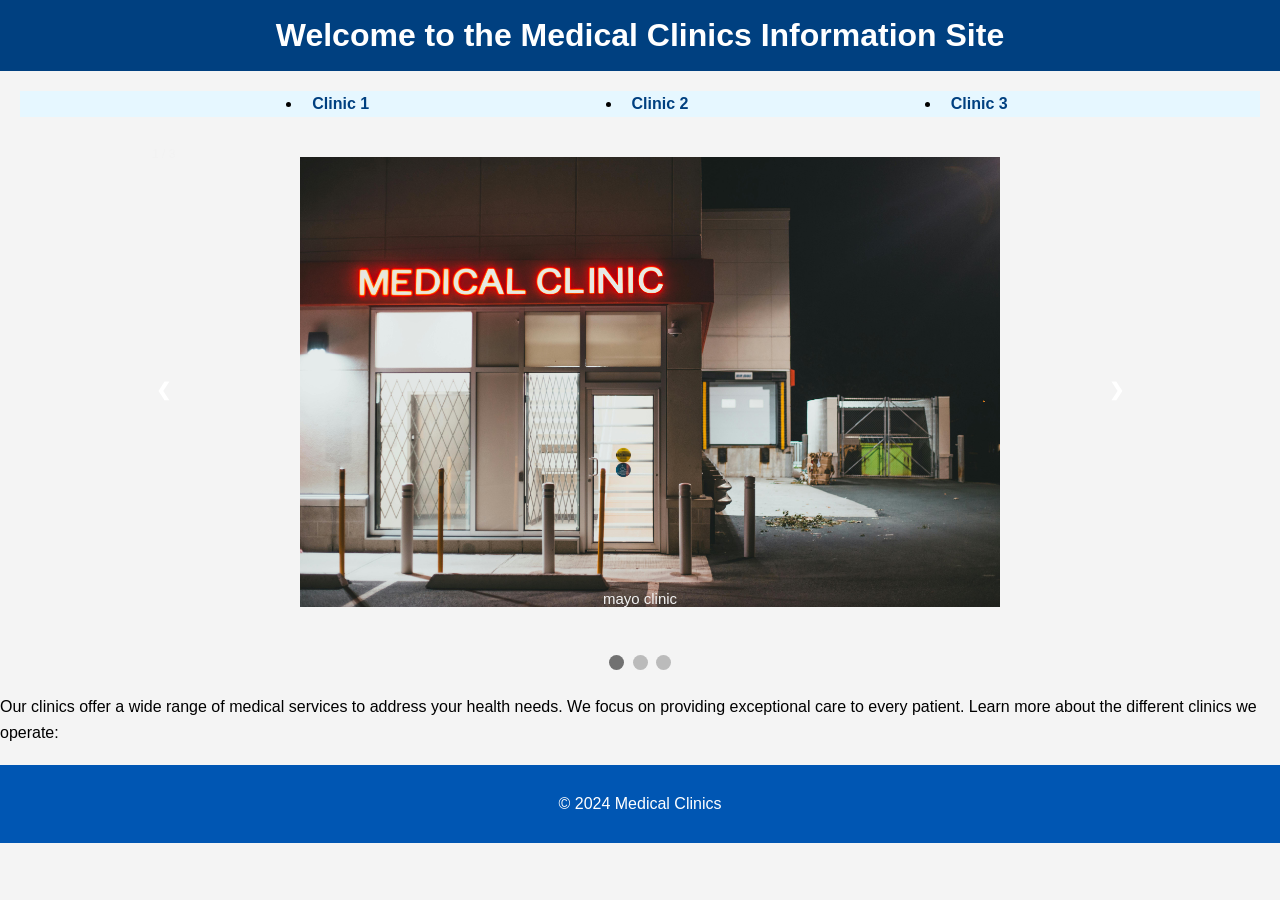
<file: pages/index.html>
<html lang="en">

<head>
    <title>Medical Clinics</title>
    <link rel="stylesheet" href="../styles/common.css">
    <link rel="stylesheet" href="../styles/intro.css">
</head>

<body>
    <header>
        <h1>Welcome to the Medical Clinics Information Site</h1>
    </header>
    <nav class="navigation-bar">
        <ul>
            <li><a href="./clinic1.html">Clinic 1</a></li>
            <li><a href="./clinic2.html">Clinic 2</a></li>
            <li><a href="./clinic3.html">Clinic 3</a></li>
        </ul>
    </nav>
    <div class="slideshow-container">

        <div class="mySlides fade">
          <div class="numbertext">1 / 3</div>
          <img src="../assets/img1.jpg" style="width:70%; height: 50%; margin-left: 160px; ">
          <div class="text">mayo clinic</div>
        </div>
      
        <div class="mySlides fade">
          <div class="numbertext">2 / 3</div>
          <img src="../assets/img2.jpg" style="width:70%; height: 50% ; margin-left: 160px;">
          <div class="text">services</div>
        </div>
      
        <div class="mySlides fade">
          <div class="numbertext">3 / 3</div>
          <img src="../assets/img3.jpg" style="width:70%; height: 50% ; margin-left: 160px;">
          <div class="text">Care</div>
        </div>
      
        <a class="prev" onclick="plusSlides(-1)">&#10094;</a>
        <a class="next" onclick="plusSlides(1)">&#10095;</a>
      </div>
      <br>
      
      <div style="text-align:center">
        <span class="dot" onclick="currentSlide(1)"></span>
        <span class="dot" onclick="currentSlide(2)"></span>
        <span class="dot" onclick="currentSlide(3)"></span>
      </div>


    <p>Our clinics offer a wide range of medical services to address your health needs. We focus on providing
        exceptional care to every patient. Learn more about the different clinics we operate:</p>

    <footer>
        <p>© 2024 Medical Clinics</p>
    </footer>
</body>
<script>
    let slideIndex = 1;
    showSlides(slideIndex);
    
    function plusSlides(n) {
      showSlides(slideIndex += n);
    }
    
    function currentSlide(n) {
      showSlides(slideIndex = n);
    }
    
    function showSlides(n) {
      let i;
      let slides = document.getElementsByClassName("mySlides");
      let dots = document.getElementsByClassName("dot");
      if (n > slides.length) {slideIndex = 1}    
      if (n < 1) {slideIndex = slides.length}
      for (i = 0; i < slides.length; i++) {
        slides[i].style.display = "none";  
      }
      for (i = 0; i < dots.length; i++) {
        dots[i].className = dots[i].className.replace(" active", "");
      }
      slides[slideIndex-1].style.display = "block";  
      dots[slideIndex-1].className += " active";
    }

    
    </script>
</html>
</file>
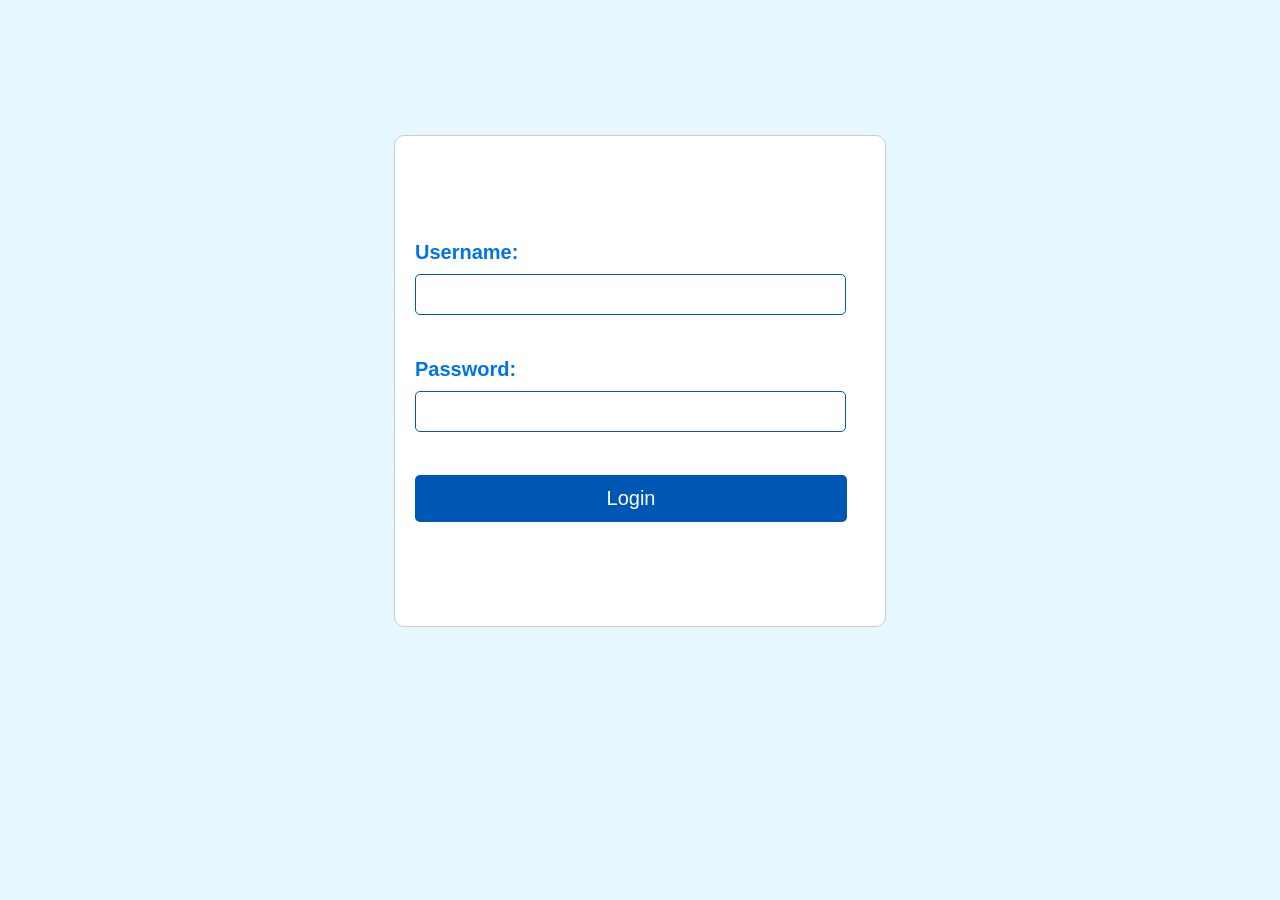
<file: pages/login.html>
<!DOCTYPE html>
<html lang="en">
<head>
    <meta charset="UTF-8">
    <meta name="viewport" content="width=device-width, initial-scale=1.0">
    <title>Login</title>
    <link rel="stylesheet" href="../styles/login.css">
</head>
<body>
    
    <div class="container">
    <form id="loginForm" action="../app/controllers/UserController.php">
        <label for="loginUsername">Username:</label>
        <input type="text" id="loginUsername">
        <span id="loginUsernameError" class="error"></span><br>
    
        <label for="loginPassword">Password:</label>
        <input type="password" id="loginPassword">
        <span id="loginPasswordError" class="error"></span><br>
    
        <button type="submit">Login</button>
    </form>

</div>
<script src="../scripts/loginScript.js"></script>

</body>
</html>
</file>
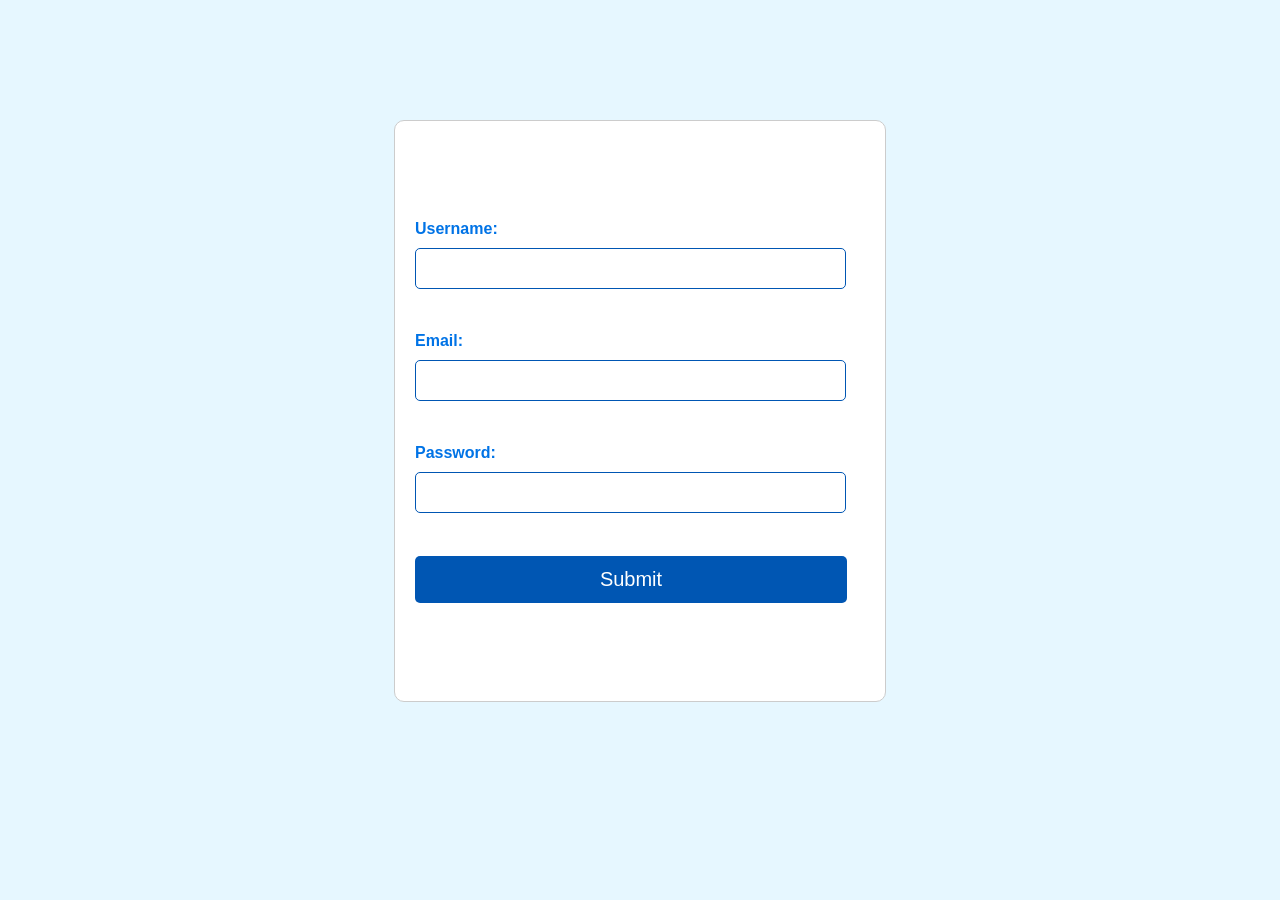
<file: pages/register.html>
<!DOCTYPE html>
<html lang="en">
<head>
    <meta charset="UTF-8">
    <meta name="viewport" content="width=device-width, initial-scale=1.0">
    <title>Register</title>
    <link rel="stylesheet" href="../styles/register.css">
</head>
<body>
    <div class="container">

    <form id="registrationForm" action="../app/controllers/UserController.php">
        <label for="username">Username:</label>
        <input type="text" id="username">
        <span id="usernameError" class="error"></span><br>
    
        <label for="email">Email:</label>
        <input type="email" id="email">
        <span id="emailError" class="error"></span><br>
    
        <label for="password">Password:</label>
        <input type="password" id="password">
        <span id="passwordError" class="error"></span><br>
    
        <button type="submit">Submit</button>
    </form>
    </div>

    
    <script src="../scripts/registrationScript.js"></script>

</body>
</html>
</file>
<file: styles/common.css>
body {
    font-family: Arial, sans-serif;
    line-height: 1.6;
    margin: 0;
    padding: 0;
    background-color: #f4f4f4;
}

header {
    background-color: #0056b3;
    color: white;
    padding: 10px 0;
    text-align: center;
}

h1 {
    margin: 0;
}

section {
    margin: 20px;
    padding: 10px;
    background-color: white;
    border-radius: 8px;
    box-shadow: 0 0 10px rgba(0, 0, 0, 0.1);
}

nav {
    margin: 20px;
    text-align: center;
}

nav a {
    display: inline-block;
    margin: 0 10px;
    text-decoration: none;
    color: #0056b3;
    font-weight: bold;
}

nav a:hover {
    text-decoration: underline;
}

table {
    width: 100%;
    border-collapse: collapse;
    margin: 20px 0;
}

table th, table td {
    padding: 10px;
    border: 1px solid #ddd;
    text-align: left;
}

table th {
    background-color: #f4f4f4;
}

footer {
    background-color: #0056b3;
    color: white;
    text-align: center;
    padding: 10px 0;
    margin-top: 20px;
}

img {
    max-width: 100%;
    height: auto;
    margin: 20px 0;
}

/* Media queries for responsiveness */
@media (max-width: 600px) {
    body {
        font-size: 14px;
    }
    table th, table td {
        font-size: 12px;
    }
}
</file>
<file: styles/intro.css>
section {
    background-color: #e6f7ff;
}

header {
    background-color: #004080;
}

.navigation-bar {
    background-color: #e6f7ff;
  

}

.navigation-bar ul {
    
    display: flex;
    flex-direction: row;
    justify-content: space-evenly;
    align-items: center;
    
}
nav a {
    color: #004080;
}


* {box-sizing:border-box}

/* Slideshow container */
.slideshow-container {
  max-width: 1000px;
  position: relative;
  margin: auto;
}

/* Hide the images by default */
.mySlides {
  display: none;
}

/* Next & previous buttons */
.prev, .next {
  cursor: pointer;
  position: absolute;
  top: 50%;
  width: auto;
  margin-top: -22px;
  padding: 16px;
  color: white;
  font-weight: bold;
  font-size: 18px;
  transition: 0.6s ease;
  border-radius: 0 3px 3px 0;
  user-select: none;
}

/* Position the "next button" to the right */
.next {
  right: 0;
  border-radius: 3px 0 0 3px;
}

/* On hover, add a black background color with a little bit see-through */
.prev:hover, .next:hover {
  background-color: rgba(0,0,0,0.8);
}

/* Caption text */
.text {
  color: #f2f2f2;
  font-size: 15px;
  padding: 8px 12px;
  position: absolute;
  bottom: 8px;
  width: 100%;
  text-align: center;
}

/* Number text (1/3 etc) */
.numbertext {
  color: #f2f2f2;
  font-size: 12px;
  padding: 8px 12px;
  position: absolute;
  top: 0;
}

/* The dots/bullets/indicators */
.dot {
  cursor: pointer;
  height: 15px;
  width: 15px;
  margin: 0 2px;
  background-color: #bbb;
  border-radius: 50%;
  display: inline-block;
  transition: background-color 0.6s ease;
}

.active, .dot:hover {
  background-color: #717171;
}

/* Fading animation */
.fade {
  animation-name: fade;
  animation-duration: 1.5s;
}

@keyframes fade {
  from {opacity: .4}
  to {opacity: 1}
}
</file>
<file: styles/login.css>
body {
    font-family: 'Helvetica Neue', sans-serif;
    background-color: #e6f7ff;
    margin: 0;
    padding: 0;
}

h1 {
    text-align: center;
    color: #004d80;
    margin-top: 40px;
}
.container{
    display: flex;
    justify-content: center;
    align-items: center;
    padding-top: 15vh;
}
form {
    display: flex;
    flex-direction: column;
    justify-content: center;
    align-items: flex-start;
    width: 50vh;
    height: 50vh;
    margin: 0 auto;
    padding: 20px;
    background-color: white;
    border: 1px solid #ccc;
    border-radius: 10px;
}

label {
    display: block;
    margin-bottom: 10px;
    color: #0073e6;
    font-weight: bold;
    font-size: 20px;
}

input[type="text"],
input[type="password"] {
    width: 90%;
    padding: 12px;
    margin-bottom: 15px;
    border: 1px solid #0056b3;
    border-radius: 5px;
}

button {
    width: 96%;
    padding: 12px;
    background-color: #0056b3;
    color: white;
    border: none;
    border-radius: 5px;
    cursor: pointer;
    font-size: 20px;
}

button:hover {
    background-color: #45a049;
}

.error {
    color: red;
    font-size: 12px;
    margin-bottom: 10px;
   
}

input {
    border: 1px solid #ccc; /* Default border */
    transition: border-color 0.3s ease; /* Smooth transition for border color */
}

input:focus {
    outline: none; /* Remove outline on focus */
}
</file>
<file: styles/register.css>
body {
    font-family: 'Helvetica Neue', sans-serif;
    background-color: #e6f7ff;
    margin: 40px;
    padding: 15px;
}

h1 {
    text-align: center;
    color: #004d80;
    margin-top: 40px;
}

.container{
    display: flex;
    justify-content: center;
    align-items: center;
    padding-top: 5vh;
}
form {
    display: flex;
    flex-direction: column;
    justify-content: center;
    align-items: flex-start;
    width: 50vh;
    height: 60vh;
    margin: 20px;
    padding: 20px;
    background-color: white;
    border: 1px solid #ccc;
    border-radius: 10px;
}

label {
    display: block;
    margin-bottom: 10px;
    color: #0073e6;
    font-weight: bold;
}

input[type="text"],
input[type="email"],
input[type="password"] {
    width: 90%;
    padding: 12px;
    margin-bottom: 15px;
    border: 1px solid #0056b3;
    border-radius: 5px;
}

button {
    width: 96%;
    padding: 12px;
    background-color: #0056b3;
    color: white;
    border: none;
    border-radius: 5px;
    cursor: pointer;
    font-size: 20px;

}

button:hover {
    background-color: #0056b3;
}

.error {
    color: red;
    font-size: 12px;
    margin-bottom: 10px;
}

input {
    border: 1px solid #ccc; /* Default border */
    transition: border-color 0.3s ease; /* Smooth transition for border color */
}

input:focus {
    outline: none; /* Remove outline on focus */
}
</file>
